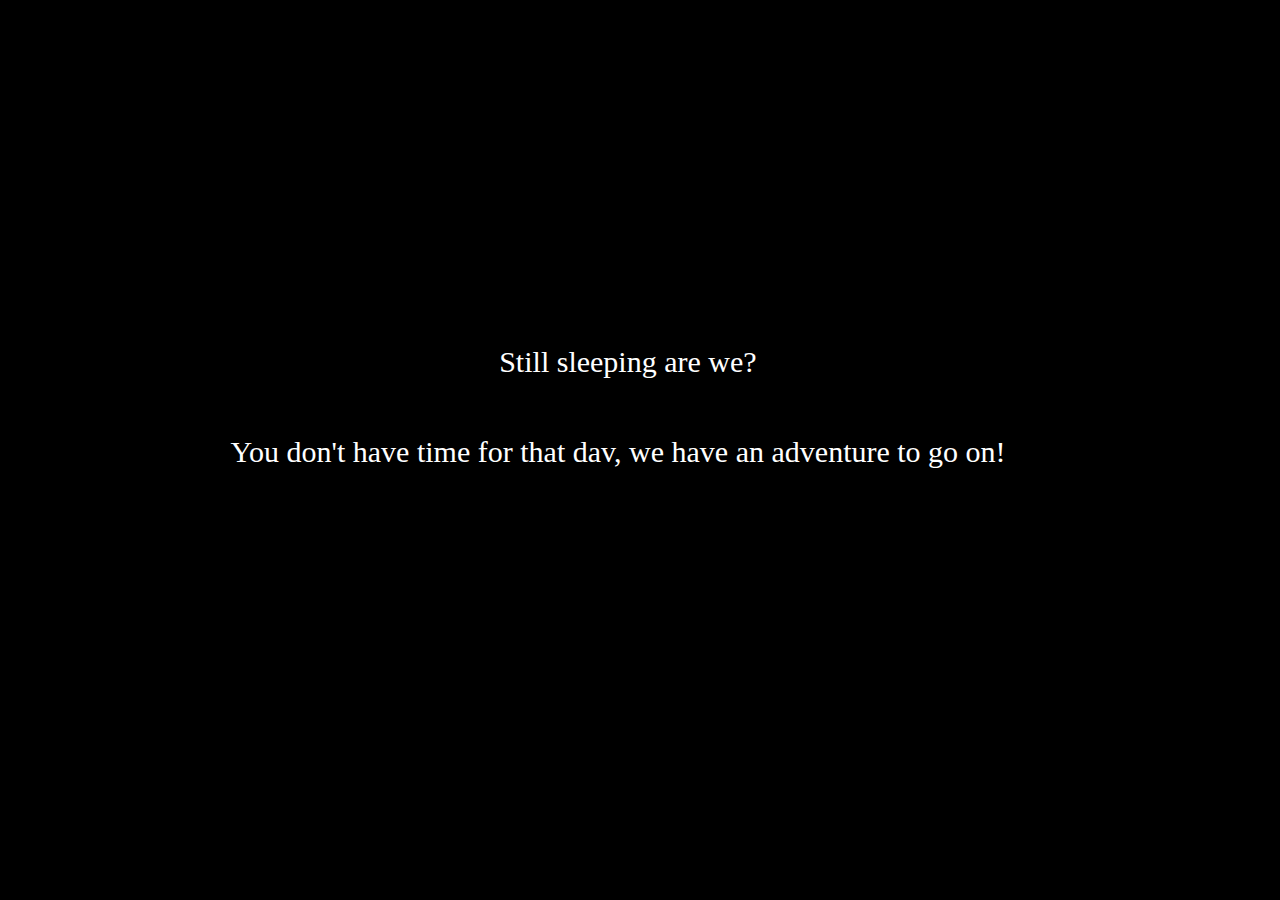
<file: index.html>
<!DOCTYPE html>
<html lang="en">
<head>
    <meta charset="UTF-8">
    <meta name="viewport" content="width=device-width, initial-scale=1.0">
    <title>Davs Devious Dungeon </title>
</head>
<body>
    <audio src="Tunneloflight.mp3" autoplay loop></audio>

    <style>
        body{
            margin: 0px;
            padding: 0px;
            min-height: 100vh;
            display: flex;
            align-items: center;
            justify-content: center;
            background: black;
        }
        .heart{
            height: 70px;
            width: 70px;
            background: #f20044;
            position: relative;
            transform: rotate(-45deg);
            box-shadow: -10px 10px 90px #f20044;
            animation: heart 2s linear infinite;
        }

        @keyframes heart{
            0%{
                transform: rotate(-45deg) scale(1.07);

            }
            80%{
                transform: rotate(-45deg) scale(1.0);

            }
            100%{
                transform: rotate(-45deg) scale(0.9);

            }
        }

        .heart:before{
            content: '';
            position: absolute;
            height: 70px;
            width: 70px;
            background: #f20044;
            top: -50%;
            border-radius: 50px;
            box-shadow: -10px -10px 90px #f20044;
        }

        .heart:after{
            content: '';
            position: absolute;
            height: 70px;
            width: 70px;
            background: #f20044;
            right: -50%;
            border-radius: 50px;
            box-shadow: -10px -10px 90px #f20044;

        }

        .wakein p {
            position: absolute;
            color: white;
            top: 62%;
            left: 45%;
            cursor: pointer;
            font-size: 30px;
        }
      
        .Story_Time p {
            position: absolute;
            color: white;
            top: 35%;
            left: 39%;
            cursor: pointer;
            font-size: 30px;
        }
        .Story_Time #Bottom {
            position: absolute;
            color: white;
            top: 45%;
            left: 18%;
            cursor: pointer;
            font-size: 30px;
        }

    </style>

    <div class="Story_Time">
        <p> Still sleeping are we? </p>
        <p id="Bottom"> You don't have time for that dav, we have an adventure to go on! </p>
    </div>

    <div class="wakein">
        <p>wake up...</p>
        <div class="heart"></div>
    </div>
   
    
</body>
 <script src="menu.js"></script> 
</html>
</file>
